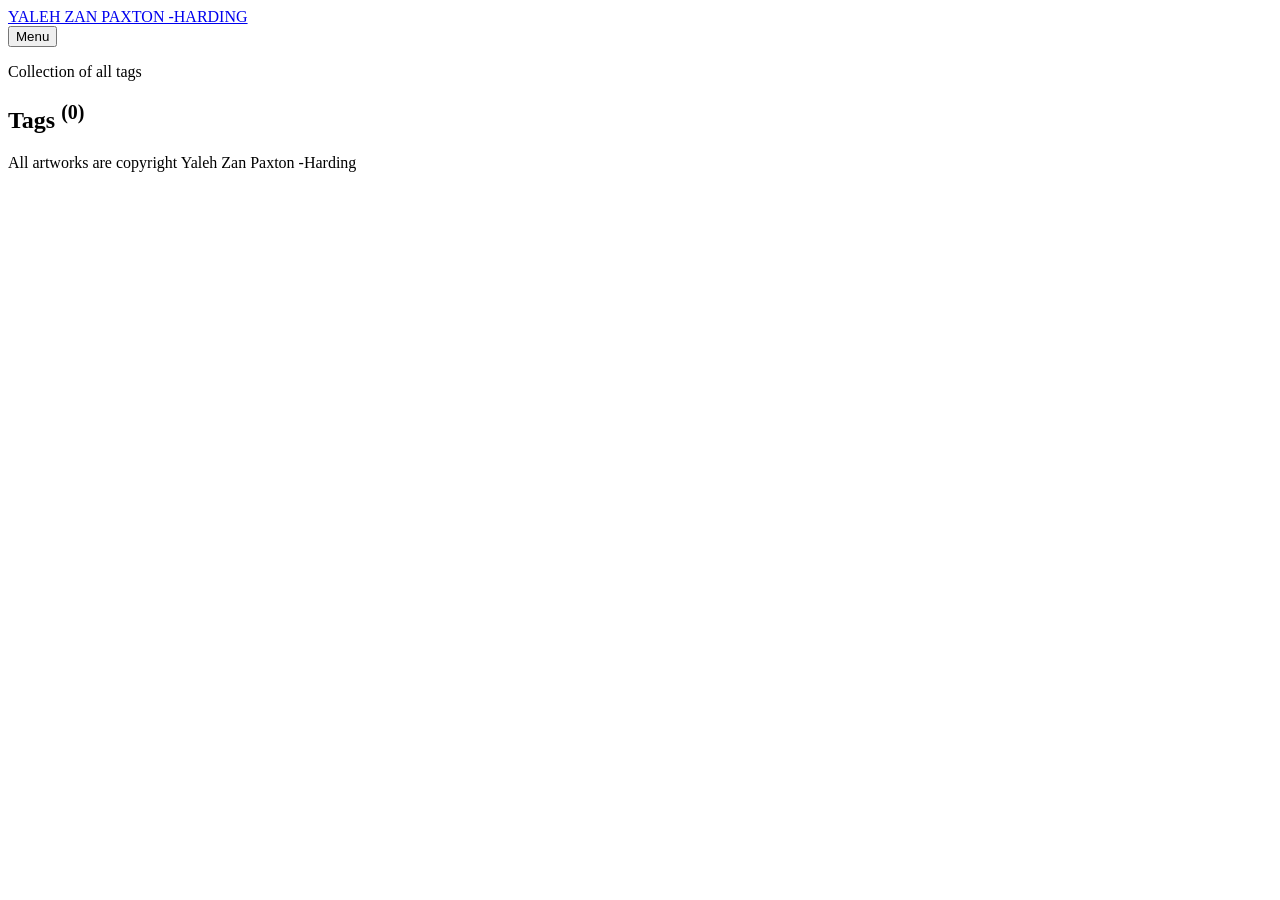
<file: tags/index.html>
<!DOCTYPE html><html lang="en-gb"><head><meta charset="utf-8"><meta http-equiv="X-UA-Compatible" content="IE=edge"><meta name="viewport" content="width=device-width,initial-scale=1"><title>All tags - YALEH ZAN PAXTON -HARDING</title><meta name="robots" content="noindex, follow"><meta name="generator" content="Publii Open-Source CMS for Static Site"><link rel="alternate" type="application/atom+xml" href="https://yaleh.ca/feed.xml" title="YALEH ZAN PAXTON -HARDING - RSS"><link rel="alternate" type="application/json" href="https://yaleh.ca/feed.json" title="YALEH ZAN PAXTON -HARDING - JSON"><meta property="og:title" content="YALEH ZAN PAXTON -HARDING"><meta property="og:site_name" content="YALEH ZAN PAXTON -HARDING"><meta property="og:description" content=""><meta property="og:url" content="https://yaleh.ca/tags/"><meta property="og:type" content="website"><link rel="stylesheet" href="https://yaleh.ca/assets/css/style.css?v&#x3D;7b0aaa38919b22392a5ef1728aded5c5"><script type="application/ld+json">{"@context":"http://schema.org","@type":"Organization","name":"YALEH ZAN PAXTON -HARDING","url":"https://yaleh.ca/","sameAs":["https://www.instagram.com/yaleh_zan_paxton_harding/"]}</script><noscript><style>img[loading] {
                    opacity: 1;
                }</style></noscript></head><body class="tags-template"><div class="container"><header class="header" id="js-header"><a href="https://yaleh.ca/" class="logo">YALEH ZAN PAXTON -HARDING</a><nav class="navbar js-navbar"><button class="navbar__toggle js-toggle" aria-label="Menu"><span class="navbar__toggle-box"><span class="navbar__toggle-inner">Menu</span></span></button><ul class="navbar__menu"></ul></nav></header><main class="page page--tags"><section class="hero wrapper"><p>Collection of all tags</p><h1>Tags <sup>(0)</sup></h1></section><ul class="l-col l-col--3"></ul></main><footer class="footer"><div class="footer__copyright">All artworks are copyright Yaleh Zan Paxton -Harding</div><div class="footer__social"><a href="https://www.instagram.com/yaleh_zan_paxton_harding/" class="instagram" aria-label="Instagram"><svg class="icon"><use xlink:href="https://yaleh.ca/assets/svg/svg-map.svg#instagram"/></svg></a></div></footer></div><script defer="defer" src="https://yaleh.ca/assets/js/scripts.min.js?v&#x3D;1762f7ab131e33a4eb8fb224822de245"></script><script>window.publiiThemeMenuConfig={mobileMenuMode:'sidebar',animationSpeed:300,submenuWidth: 'auto',doubleClickTime:500,mobileMenuExpandableSubmenus:true,relatedContainerForOverlayMenuSelector:'.navbar'};</script><script defer="defer" src="https://yaleh.ca/assets/js/isotope.pkgd.min.js?v&#x3D;2afcff647ed260006faa71c8e779e8d4"></script><script>window.addEventListener("DOMContentLoaded",function(){var j=new Isotope(".l-col",{itemSelector:".c-card",percentPosition:true,layoutMode:"masonry",transitionDuration:"0.6s",masonry:{columnWidth:".c-card"}});var g=document.querySelector(".filter__button-group");if(g){g.addEventListener("click",function(i){if(!matchesSelector(i.target,"button")){return}var k=i.target.getAttribute("data-filter");j.arrange({filter:k})});var b=document.querySelectorAll(".filter__button-group");for(var c=0,e=b.length;c<e;c++){var d=b[c];h(d)}function h(i){i.addEventListener("click",function(k){if(!matchesSelector(k.target,"button")){return}var m=i.querySelector(".is-active");if(m){m.classList.remove("is-active");m.setAttribute("aria-pressed","false")}k.target.classList.add("is-active");k.target.setAttribute("aria-pressed","true")})}}var a=document.querySelector(".l-col");var f=document.querySelectorAll(".c-card");a.classList.add("is-visible");j.revealItemElements(f)});</script><script>/*<![CDATA[*/var images=document.querySelectorAll("img[loading]");for(var i=0;i<images.length;i++){if(images[i].complete){images[i].classList.add("is-loaded")}else{images[i].addEventListener("load",function(){this.classList.add("is-loaded")},false)}};/*]]>*/</script></body></html>
</file>
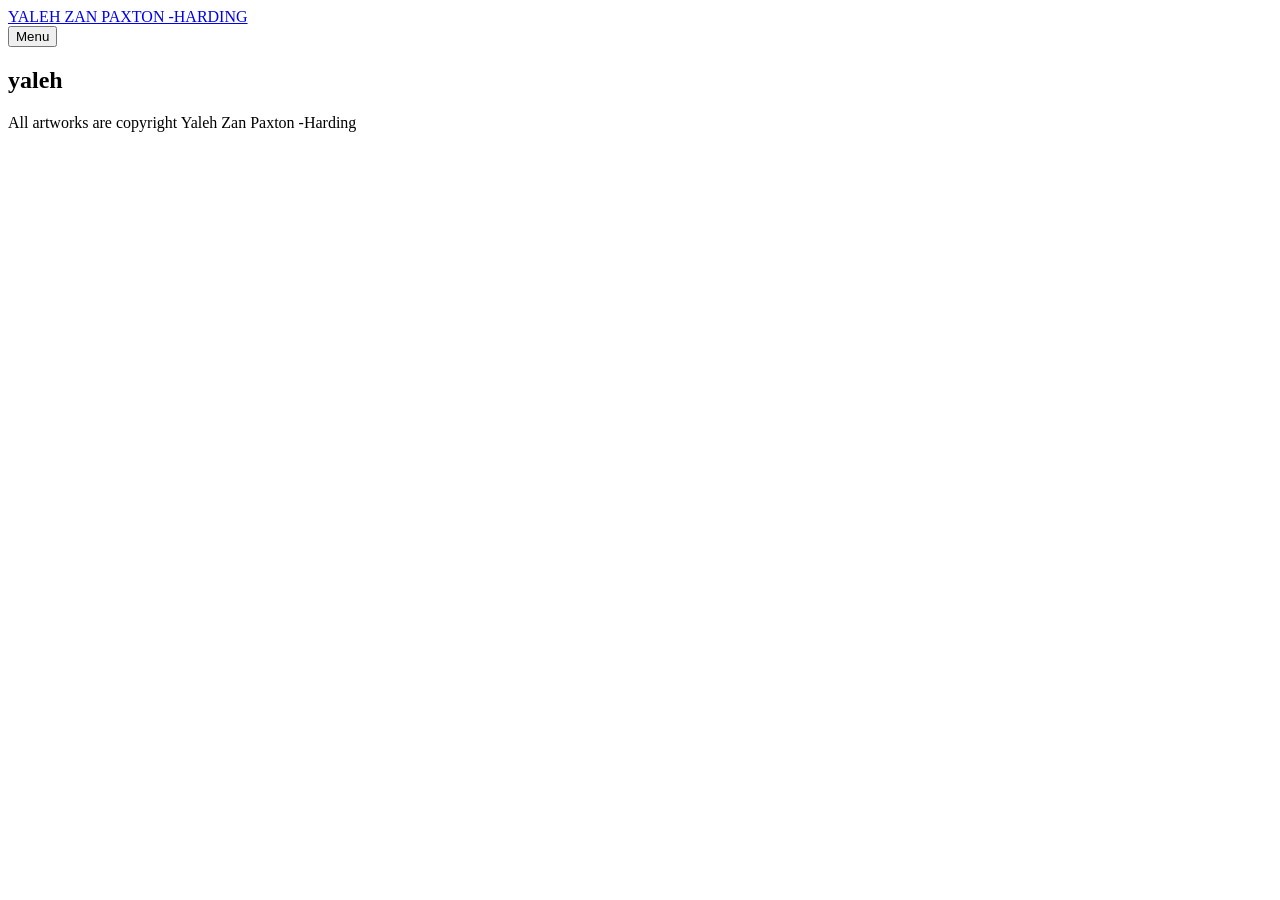
<file: authors/yaleh/index.html>
<!DOCTYPE html><html lang="en-gb"><head><meta charset="utf-8"><meta http-equiv="X-UA-Compatible" content="IE=edge"><meta name="viewport" content="width=device-width,initial-scale=1"><title>Author: yaleh - YALEH ZAN PAXTON -HARDING</title><meta name="robots" content="noindex, follow"><meta name="generator" content="Publii Open-Source CMS for Static Site"><link rel="alternate" type="application/atom+xml" href="https://yaleh.ca/feed.xml" title="YALEH ZAN PAXTON -HARDING - RSS"><link rel="alternate" type="application/json" href="https://yaleh.ca/feed.json" title="YALEH ZAN PAXTON -HARDING - JSON"><meta property="og:title" content="yaleh"><meta property="og:site_name" content="YALEH ZAN PAXTON -HARDING"><meta property="og:description" content=""><meta property="og:url" content="https://yaleh.ca/authors/yaleh/"><meta property="og:type" content="website"><link rel="stylesheet" href="https://yaleh.ca/assets/css/style.css?v&#x3D;7b0aaa38919b22392a5ef1728aded5c5"><script type="application/ld+json">{"@context":"http://schema.org","@type":"Organization","name":"YALEH ZAN PAXTON -HARDING","url":"https://yaleh.ca/","sameAs":["https://www.instagram.com/yaleh_zan_paxton_harding/"]}</script><noscript><style>img[loading] {
                    opacity: 1;
                }</style></noscript></head><body class="author-template"><div class="container"><header class="header" id="js-header"><a href="https://yaleh.ca/" class="logo">YALEH ZAN PAXTON -HARDING</a><nav class="navbar js-navbar"><button class="navbar__toggle js-toggle" aria-label="Menu"><span class="navbar__toggle-box"><span class="navbar__toggle-inner">Menu</span></span></button><ul class="navbar__menu"></ul></nav></header><main class="page page--author"><section class="hero wrapper"><h1>yaleh</h1></section></main><footer class="footer"><div class="footer__copyright">All artworks are copyright Yaleh Zan Paxton -Harding</div><div class="footer__social"><a href="https://www.instagram.com/yaleh_zan_paxton_harding/" class="instagram" aria-label="Instagram"><svg class="icon"><use xlink:href="https://yaleh.ca/assets/svg/svg-map.svg#instagram"/></svg></a></div></footer></div><script defer="defer" src="https://yaleh.ca/assets/js/scripts.min.js?v&#x3D;1762f7ab131e33a4eb8fb224822de245"></script><script>window.publiiThemeMenuConfig={mobileMenuMode:'sidebar',animationSpeed:300,submenuWidth: 'auto',doubleClickTime:500,mobileMenuExpandableSubmenus:true,relatedContainerForOverlayMenuSelector:'.navbar'};</script><script defer="defer" src="https://yaleh.ca/assets/js/isotope.pkgd.min.js?v&#x3D;2afcff647ed260006faa71c8e779e8d4"></script><script>window.addEventListener("DOMContentLoaded",function(){var j=new Isotope(".l-col",{itemSelector:".c-card",percentPosition:true,layoutMode:"masonry",transitionDuration:"0.6s",masonry:{columnWidth:".c-card"}});var g=document.querySelector(".filter__button-group");if(g){g.addEventListener("click",function(i){if(!matchesSelector(i.target,"button")){return}var k=i.target.getAttribute("data-filter");j.arrange({filter:k})});var b=document.querySelectorAll(".filter__button-group");for(var c=0,e=b.length;c<e;c++){var d=b[c];h(d)}function h(i){i.addEventListener("click",function(k){if(!matchesSelector(k.target,"button")){return}var m=i.querySelector(".is-active");if(m){m.classList.remove("is-active");m.setAttribute("aria-pressed","false")}k.target.classList.add("is-active");k.target.setAttribute("aria-pressed","true")})}}var a=document.querySelector(".l-col");var f=document.querySelectorAll(".c-card");a.classList.add("is-visible");j.revealItemElements(f)});</script><script>/*<![CDATA[*/var images=document.querySelectorAll("img[loading]");for(var i=0;i<images.length;i++){if(images[i].complete){images[i].classList.add("is-loaded")}else{images[i].addEventListener("load",function(){this.classList.add("is-loaded")},false)}};/*]]>*/</script></body></html>
</file>
